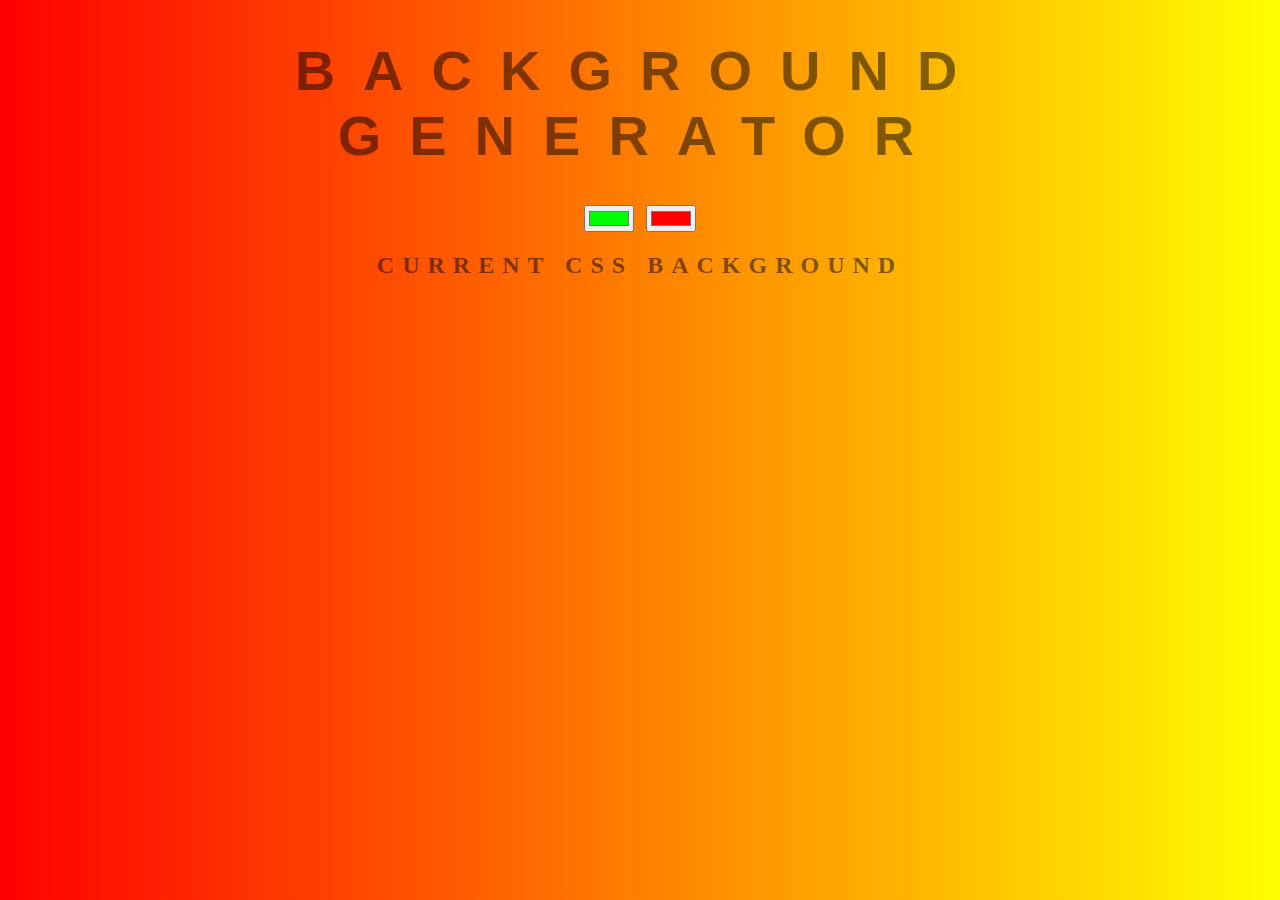
<file: bg-generator/index.html>
<!DOCTYPE html>
<html>
<head>
	<title>Background Generator</title>
	<link rel="stylesheet" type="text/css" href="style.css">
</head>
<body id="gradient">
	<h1>Background Generator</h1>
	<input class="color1" type="color" name="color1" value="#00ff00">
	<input class="color2" type="color" name="color2" value="#ff0000">
	<h2>Current CSS Background</h2>
	<h3></h3>
	<script type="text/javascript" src="script.js"></script>
</body>
</html>
</file>
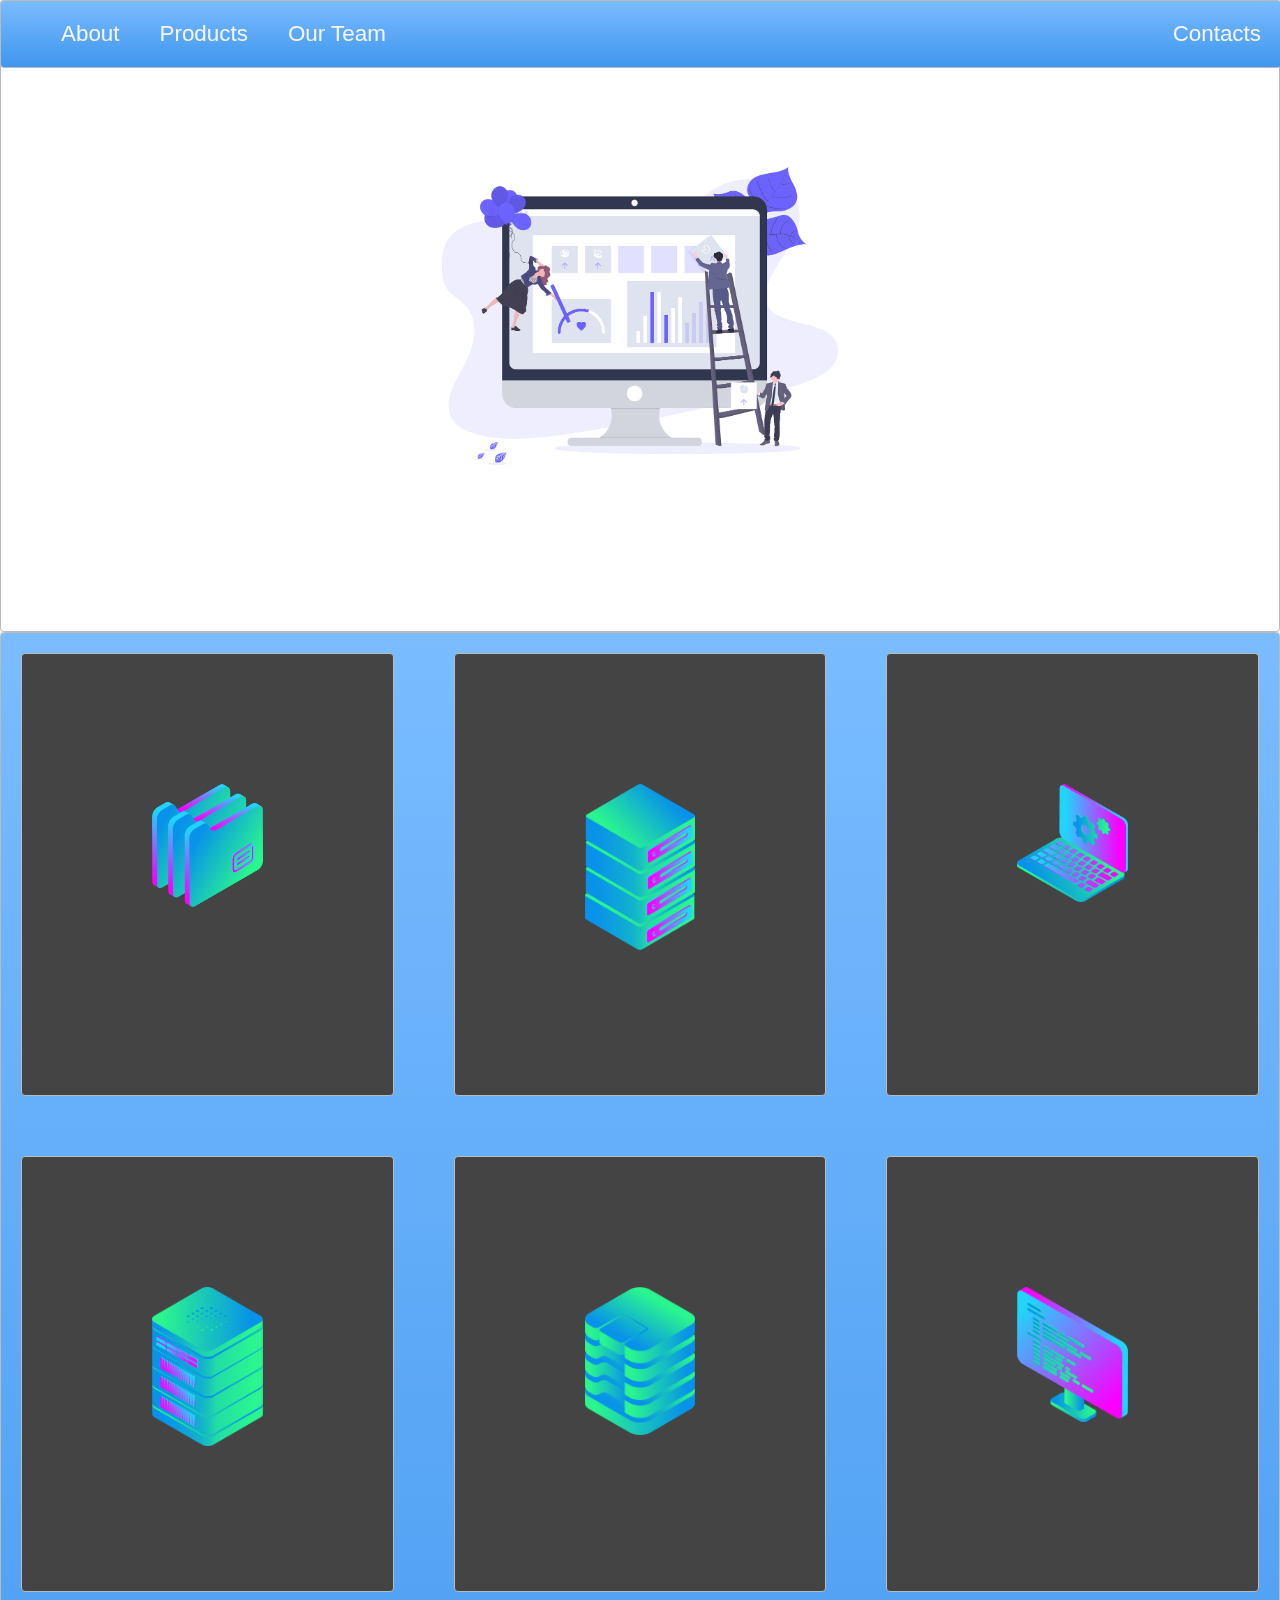
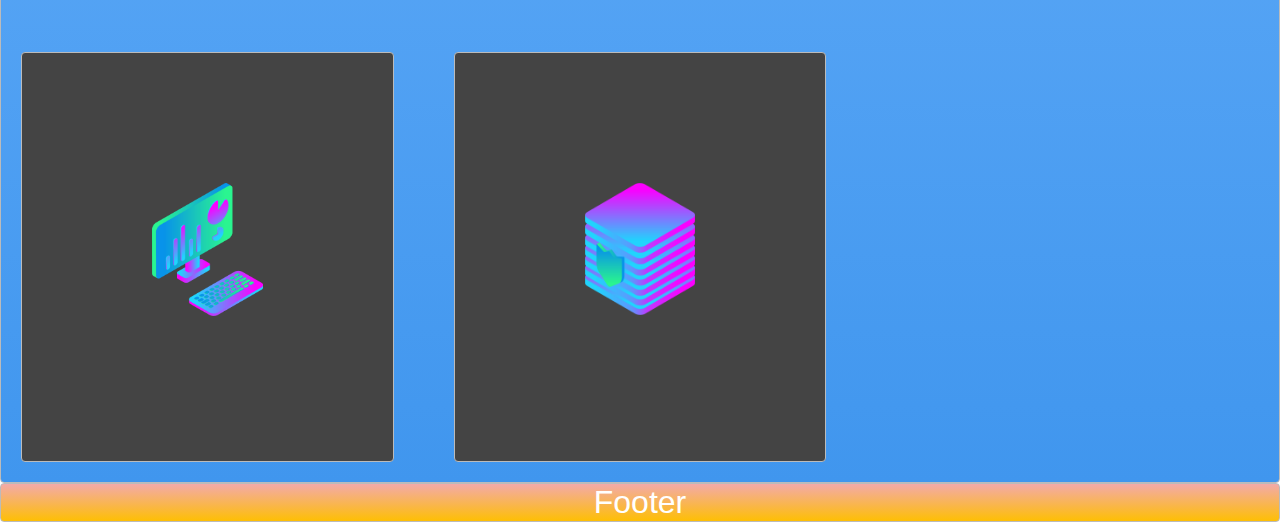
<file: css-layout/index.html>
<!DOCTYPE html>
<html>
<head>
  <title>Layout Master</title>
  <link rel="stylesheet" type="text/css" href="./style.css">
</head>
<body>
	<nav class="zone blue sticky">
		<ul class="main-nav">
			<li><a href="">About</a></li>
			<li><a href="">Products</a></li>
			<li><a href="">Our Team</a></li>
			<li class="push"><a href="">Contacts</a></li>
		</ul>
	</nav>
	<div class="container zone"><img class="cover" src="undraw.png"></div>
	<div class="zone blue grid-wrapper">
		<div class="box zone"><img src="files_2.png"></div>
		<div class="box zone"><img src="server_2_2.png"></div>
		<div class="box zone"><img src="monitor_settings_2.png"></div>
		<div class="box zone"><img src="server_3.png"></div>
		<div class="box zone"><img src="data_storage_2_2.png"></div>
		<div class="box zone"><img src="monitor_coding_2.png"></div>
		<div class="box zone"><img src="desktop_analytics_2.png"></div>
		<div class="box zone"><img src="server_safe_2.png"></div>
	</div>
	<footer class="zone yellow">Footer</footer>
</body>
</html>
</file>
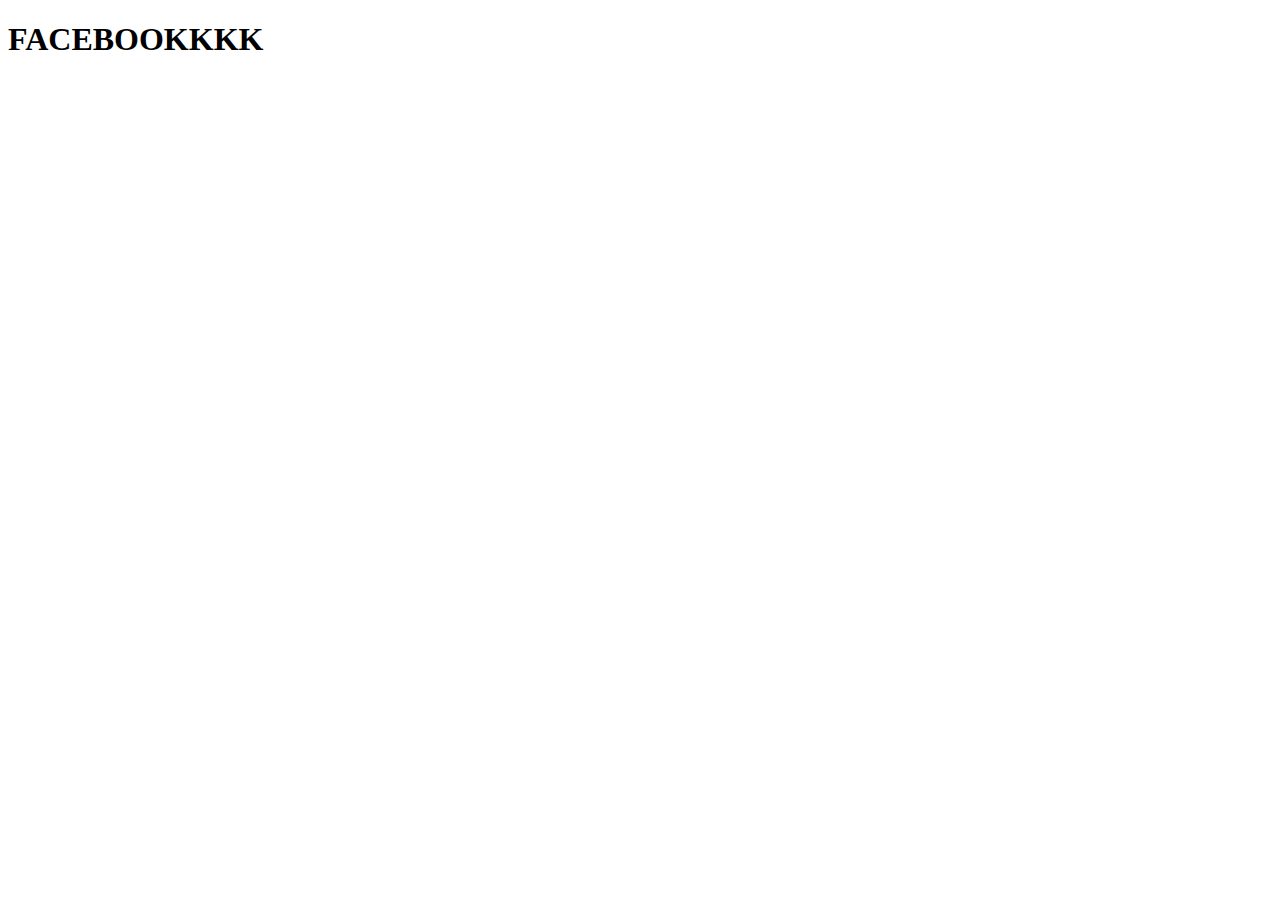
<file: js-query/index.html>
<!DOCTYPE html>
<html>
<head>
	<title>Facebook</title>
	<link rel="stylesheet" type="text/css" href="">
</head>
<body>
	<h1>FACEBOOKKKK</h1>
	<script type="text/javascript" src="script.js"></script>
</body>
</html>
</file>
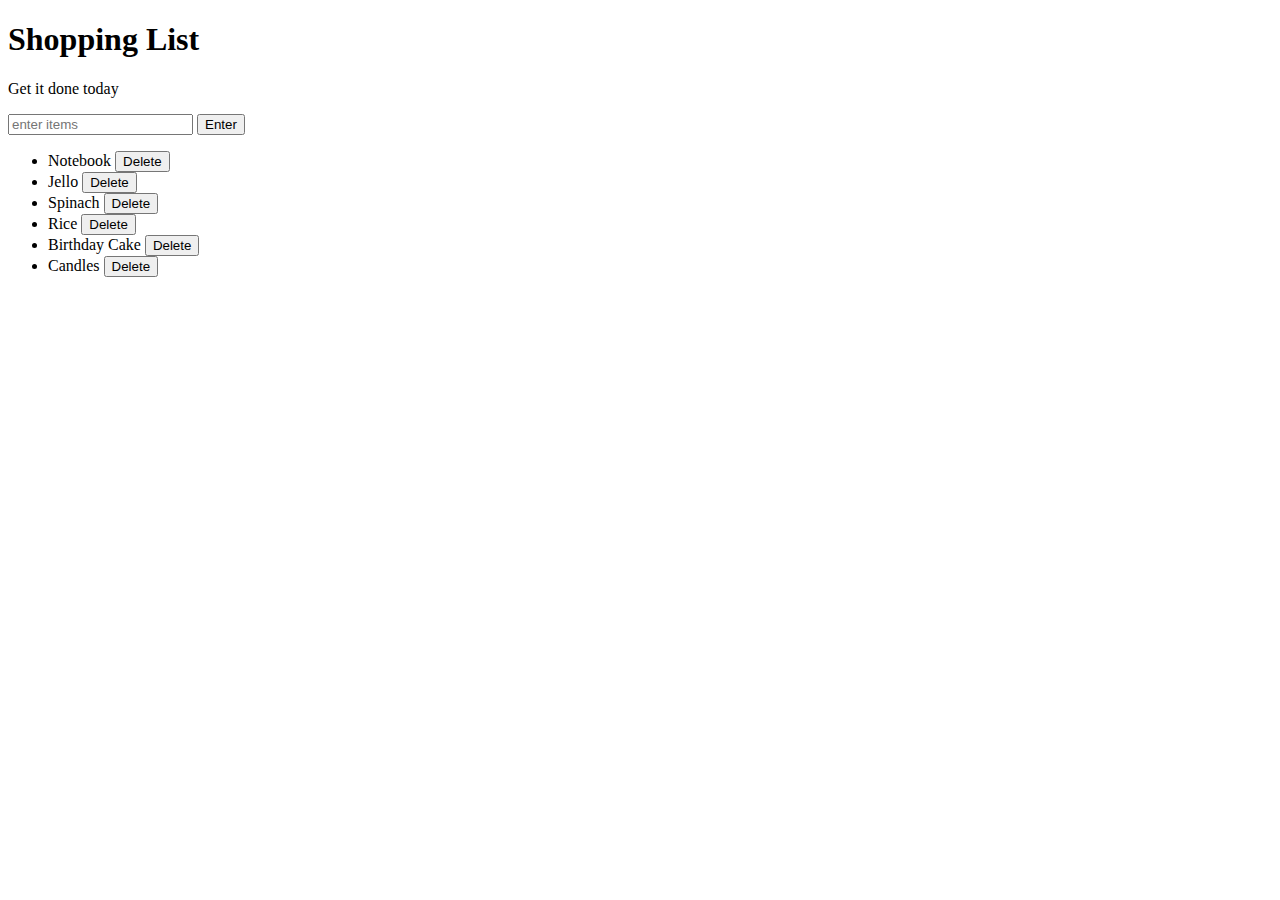
<file: shopping-list/index.html>
<!DOCTYPE html>
<html>
<head>
	<title>Javascript + DOM</title>
	<link rel="stylesheet" type="text/css" href="style.css">
</head>
<body>
	<h1>Shopping List</h1>
	<p id="first">Get it done today</p>
	<input id="userinput" type="text" placeholder="enter items">
	<button id="enter">Enter</button>
	<ul>
		<li class="bold red" random="23">Notebook <button class="delete">Delete</button></li>
		<li>Jello <button class="delete">Delete</button></li>
		<li>Spinach <button class="delete">Delete</button></li>
		<li>Rice <button class="delete">Delete</button></li>		
		<li>Birthday Cake <button class="delete">Delete</button></li>
		<li>Candles <button class="delete">Delete</button></li>
	</ul>
	<script type="text/javascript" src="script.js"></script>
</body>
</html>
</file>
<file: bg-generator/style.css>
body{
	font:'Raleway', sans-serif;
	color: rgba(0,0,0,.5);
	text-align: center;
	text-transform: uppercase;
	letter-spacing: .5em;
	top: 15%;
	background: linear-gradient(to right, red,yellow);
}

h1{
	font: 600 3.5em 'Raleway', sans-serif;
	color: rgba(0,0,0,.5);
	text-align: center;
	text-transform: uppercase;
	letter-spacing: .5em;
	width: 100%;
}

h3{
	font: 900 1em 'Raleway', sans-serif;
	color: rgba(0,0,0,.5);
	text-align: center;
	text-transform: none;
	letter-spacing: 0.01em;
}
</file>
<file: css-layout/style.css>
body {
    margin: 0 auto;
    font-family: Arial;
}

.zone {
    /*padding:30px 50px;*/
    cursor:pointer;
    color:#FFF;
    font-size:2em;
    border-radius:4px;
    border:1px solid #bbb;
    transition: all 0.3s linear;
}

.zone:hover {
    -webkit-box-shadow:rgba(0,0,0,0.8) 0px 5px 15px, inset rgba(0,0,0,0.15) 0px -10px 20px;
    -moz-box-shadow:rgba(0,0,0,0.8) 0px 5px 15px, inset rgba(0,0,0,0.15) 0px -10px 20px;
    -o-box-shadow:rgba(0,0,0,0.8) 0px 5px 15px, inset rgba(0,0,0,0.15) 0px -10px 20px;
    box-shadow:rgba(0,0,0,0.8) 0px 5px 15px, inset rgba(0,0,0,0.15) 0px -10px 20px;
}

/***********************************************************************
 *  Nav Bar
 **********************************************************************/
.main-nav {
    display: flex;
    list-style: none;
    margin: 0;
    font-size: 0.7em;
}

@media only screen and (max-width: 600px) {
    .main-nav {
        font-size: 0.5em;
        padding: 0;
    }
}

.push {
    margin-left: auto;
}

li {
    padding: 20px;
}

a {
    color: #f5f5f6;
    text-decoration: none;
}

.sticky {
  position: fixed;
  top: 0;
  width: 100%;
}

/***********************************************************************
 *  Cover
 **********************************************************************/
.container {
    /*show heigh: auto*/
    height: 70vh; 
    display: flex;
    align-items: center;
    justify-content: center;
}

.cover {
    width: 30rem;
}

/***********************************************************************
 *  Grid Panel
 **********************************************************************/
.grid-wrapper {
    display: grid;
    grid-template-columns: repeat(auto-fill, minmax(350px, 1fr));
    grid-gap: 20px;
}

.box {
    background-color: #444;
    padding: 130px;
    margin: 20px;
}

.box > img {
    width: 100%;
}

.box:hover {
    -webkit-transform: rotate(-7deg);
    -moz-transform: rotate(-7deg);
    -o-transform: rotate(-7deg);
    transform: rotate(-7deg);
}

.box > img {
    width: 100%;
    height: auto;
}

/***********************************************************************
 *  Footer
 **********************************************************************/
footer {
    text-align: center;
    background-color: #444;
}

/*https://paulund.co.uk/how-to-create-shiny-css-buttons*/
/***********************************************************************
 *  Green Background
 **********************************************************************/
.green{
    background: #56B870; /* Old browsers */
    background: -moz-linear-gradient(top, #56B870 0%, #a5c956 100%); /* FF3.6+ */
    background: -webkit-gradient(linear, left top, left bottom, color-stop(0%,#56B870), color-stop(100%,#a5c956)); /* Chrome,Safari4+ */
    background: -webkit-linear-gradient(top, #56B870 0%,#a5c956 100%); /* Chrome10+,Safari5.1+ */
    background: -o-linear-gradient(top, #56B870 0%,#a5c956 100%); /* Opera 11.10+ */
    background: -ms-linear-gradient(top, #56B870 0%,#a5c956 100%); /* IE10+ */
    background: linear-gradient(top, #56B870 0%,#a5c956 100%); /* W3C */
}

/***********************************************************************
 *  Red Background
 **********************************************************************/
.red{
    background: #C655BE; /* Old browsers */
    background: -moz-linear-gradient(top, #C655BE 0%, #cf0404 100%); /* FF3.6+ */
    background: -webkit-gradient(linear, left top, left bottom, color-stop(0%,#C655BE), color-stop(100%,#cf0404)); /* Chrome,Safari4+ */
    background: -webkit-linear-gradient(top, #C655BE 0%,#cf0404 100%); /* Chrome10+,Safari5.1+ */
    background: -o-linear-gradient(top, #C655BE 0%,#cf0404 100%); /* Opera 11.10+ */
    background: -ms-linear-gradient(top, #C655BE 0%,#cf0404 100%); /* IE10+ */
    background: linear-gradient(top, #C655BE 0%,#cf0404 100%); /* W3C */
}

/***********************************************************************
 *  Yellow Background
 **********************************************************************/
.yellow{
    background: #F3AAAA; /* Old browsers */
    background: -moz-linear-gradient(top, #F3AAAA 0%, #febf04 100%); /* FF3.6+ */
    background: -webkit-gradient(linear, left top, left bottom, color-stop(0%,#F3AAAA), color-stop(100%,#febf04)); /* Chrome,Safari4+ */
    background: -webkit-linear-gradient(top, #F3AAAA 0%,#febf04 100%); /* Chrome10+,Safari5.1+ */
    background: -o-linear-gradient(top, #F3AAAA 0%,#febf04 100%); /* Opera 11.10+ */
    background: -ms-linear-gradient(top, #F3AAAA 0%,#febf04 100%); /* IE10+ */
    background: linear-gradient(top, #F3AAAA 0%,#febf04 100%); /* W3C */
}

/***********************************************************************
 *  Blue Background
 **********************************************************************/
.blue{
    background: #7abcff; /* Old browsers */
    background: -moz-linear-gradient(top, #7abcff 0%, #60abf8 44%, #4096ee 100%); /* FF3.6+ */
    background: -webkit-gradient(linear, left top, left bottom, color-stop(0%,#7abcff), color-stop(44%,#60abf8), color-stop(100%,#4096ee)); /* Chrome,Safari4+ */
    background: -webkit-linear-gradient(top, #7abcff 0%,#60abf8 44%,#4096ee 100%); /* Chrome10+,Safari5.1+ */
    background: -o-linear-gradient(top, #7abcff 0%,#60abf8 44%,#4096ee 100%); /* Opera 11.10+ */
    background: -ms-linear-gradient(top, #7abcff 0%,#60abf8 44%,#4096ee 100%); /* IE10+ */
    background: linear-gradient(top, #7abcff 0%,#60abf8 44%,#4096ee 100%); /* W3C */
}
</file>
<file: shopping-list/style.css>
.coolTitle {
  text-align: center;
  font-family: 'Oswald', Helvetica, sans-serif;
  font-size: 40px;
  transform: skewY(-10deg);
  letter-spacing: 4px;
  word-spacing: -8px;
  color: tomato;
  text-shadow: 
    -1px -1px 0 firebrick,
    -2px -2px 0 firebrick,
    -3px -3px 0 firebrick,
    -4px -4px 0 firebrick,
    -5px -5px 0 firebrick,
    -6px -6px 0 firebrick,
    -7px -7px 0 firebrick,
    -8px -8px 0 firebrick,
    -30px 20px 40px dimgrey;
}

.done {
  text-decoration: line-through;
}
</file>
